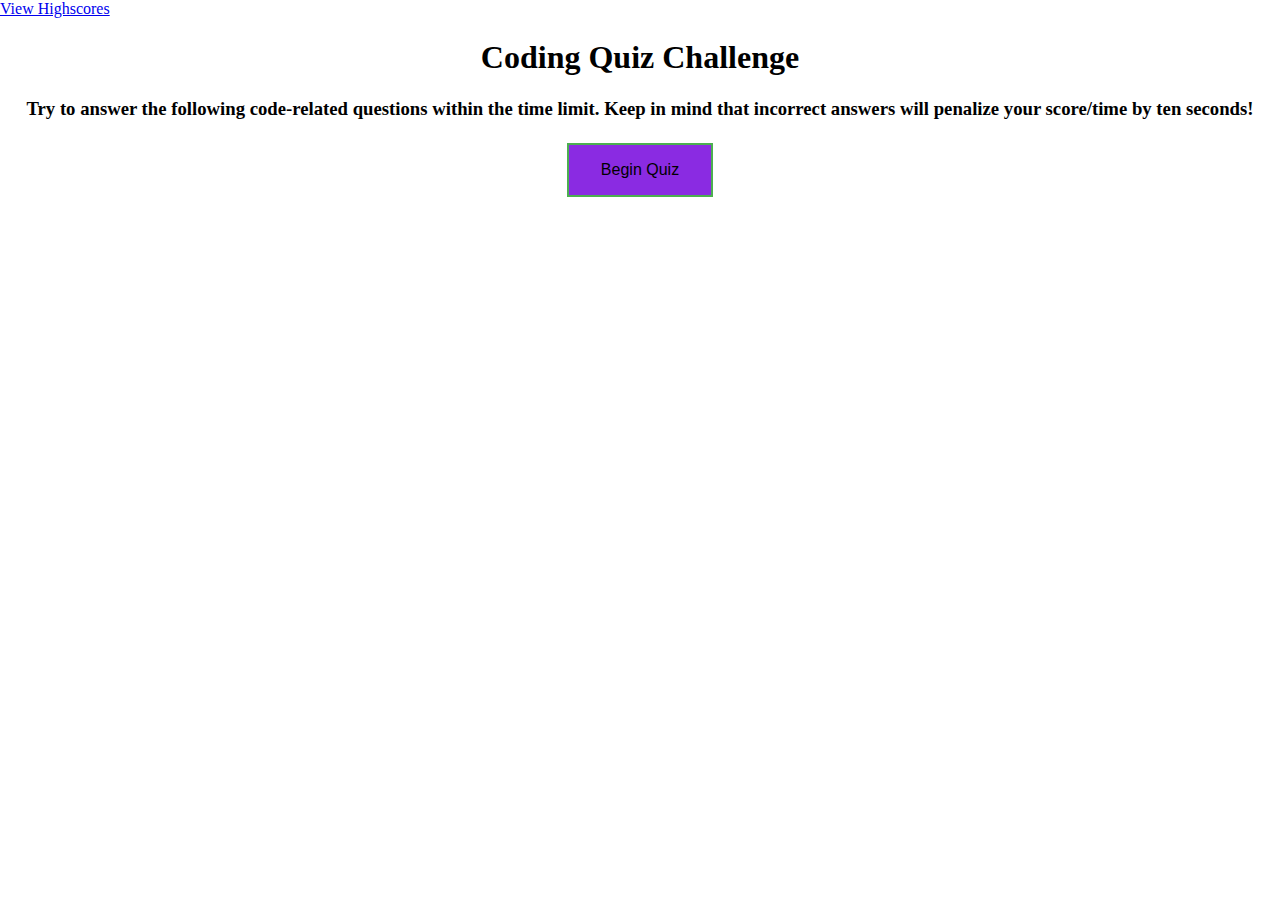
<file: index.html>
<!DOCTYPE html>
<html lang="en">

<head>
  <meta charset="UTF-8">
  <meta http-equiv="X-UA-Compatible" content="IE=edge">
  <meta name="viewport" content="width=device-width, initial-scale=1.0">
  <link rel="stylesheet" href="style.css">
  <title>Document</title>
</head>




<body>
  <header>


    <a href='highscores.html'>View Highscores</a>
    <span id="timer" style="float:right;"></span>
   
  </header>

  <h1 style="text-align:center">Coding Quiz Challenge</h1>
  <h3 style="text-align:center">Try to answer the following code-related questions within
    the time limit. Keep in mind that incorrect answers will penalize your score/time by ten seconds!</h3>



  <div class="centered">
    <button class="button" type="button">Begin Quiz</button>
  
  </div>

  <div class onclick="centered"></div>
  <div class="quizQuestions">
    
  </div>
  <span id="possibleAnswer"></span>
  <div class="answers[]"></div>



  <form id="endQuiz">
    <h2>Completed Quiz</h2>
    <div>
      <label for="initals">Initials:</label>
      <input type="text" id="initials">
      <div class="centered">
      </div>   
     <div id="finalScore"></div>
    </div>
    <button class="button" id="submit" type="submit">Submit</button>
  </form>

  <script src='script.js'></script>
</body>

</html>
</file>
<file: style.css>
body {
  padding:0;
  margin:0;
}

#header {
  height: 100px;
  float:left;
}
    
.help_header {
  float:right;
}

.card {
  background-color: hsl(0, 0%, 100%);
  border-radius: 5px;
  border-width: 1px;
  box-shadow: rgba(0, 0, 0, 0.15) 0px 2px 8px 0px;
  color: hsl(206, 17%, 28%);
  font-size: 18px;
  margin: 0 auto;
  max-width: 800px;
  padding: 30px 40px;
}

.button {
  border: none;
  color: green;
  padding: 16px 32px;
  text-align: center;
  text-decoration: none;
  display: inline-block;
  font-size: 16px;
  margin: 4px 2px;
  transition-duration: 0.4s;
  cursor: pointer;
}
    
.button {
  background-color: blueviolet;
  color: black;
  border: 2px solid #4CAF50;
}

.button:hover {
  background-color: #4CAF50;
  color: orangered;
}
  
.hidden{
  display: none;
}

.centered{
  display: flex;
  justify-content: center;
}
</file>
